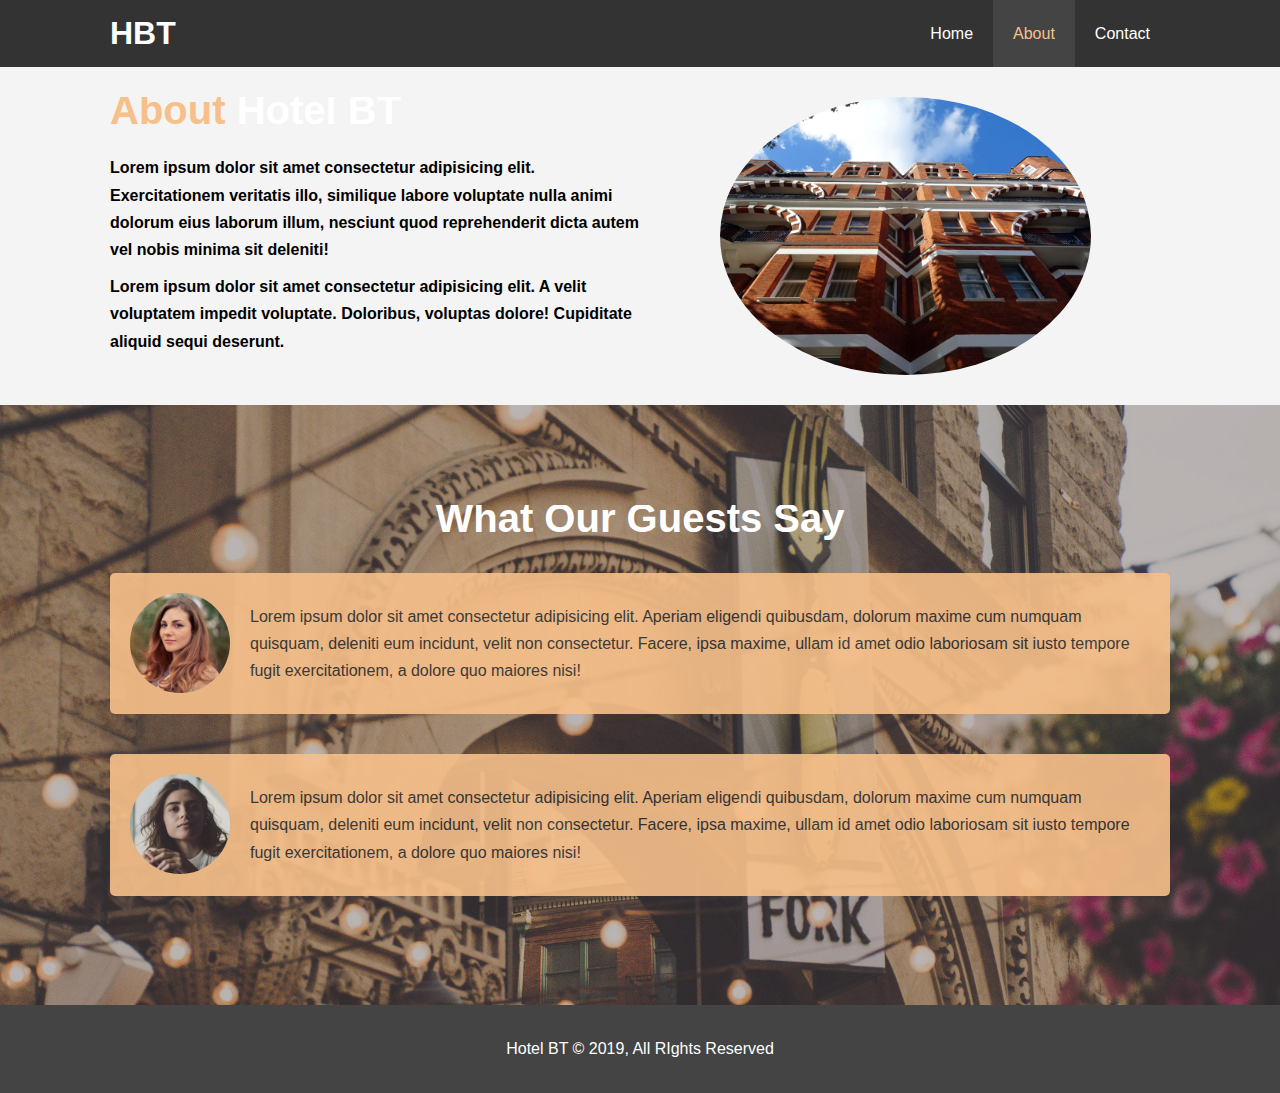
<file: about.html>
<!DOCTYPE html>
<html lang="en">
<head>
  <meta charset="UTF-8">
  <meta name="viewport" content="width=device-width, initial-scale=1.0">
  <meta http-equiv="X-UA-Compatible" content="ie=edge">
  <meta name="description" content="Welcome to the most extraordinary hotel in Boston Massachusetts">
  <meta name="keywords" content="hotel,boston hotel,new england hotel">
  <link rel="stylesheet" href="css/style.css">
  <title>Hotel BT | About</title>
</head>
<body>
  <header>
    <nav id="navbar">
      <div class="container">
        <h1 class="logo"><a href="index.html">HBT</a></h1>
        <ul>
          <li><a href="index.html">Home</a></li>
          <li><a class="current" href="about.html">About</a></li>
          <li><a href="contact.html">Contact</a></li>
        </ul>
      </div>
    </nav>
  </header>

  <section id="about-info" class="bg-light py-3">
    <div class="container">
      <div class="info-left">
        <h1 class="l-heading"><span class="text-primary">About</span style="color: orange;"> Hotel BT</h1>
        <b><p style="color: black;">Lorem ipsum dolor sit amet consectetur adipisicing elit. Exercitationem veritatis illo, similique labore voluptate nulla animi dolorum eius laborum illum, nesciunt quod reprehenderit dicta autem vel nobis minima sit deleniti!</p></b>
        <b><p style="color: black;">Lorem ipsum dolor sit amet consectetur adipisicing elit. A velit voluptatem impedit voluptate. Doloribus, voluptas dolore! Cupiditate aliquid sequi deserunt.</p></b>
      </div>
      <div class="info-right">
        <img src="./img/photo-2.jpg" alt="hotel">
      </div>
    </div>
  </section>

  <div class="clr"></div>

  <section id="testimonials" class="py-3">
    <div class="container">
      <h2 class="l-heading">What Our Guests Say</h2>
      <div class="testimonial bg-primary">
        <img src="./img/person-1.jpg" alt="Samantha">
        <p>Lorem ipsum dolor sit amet consectetur adipisicing elit. Aperiam eligendi quibusdam, dolorum maxime cum numquam quisquam, deleniti eum incidunt, velit non consectetur. Facere, ipsa maxime, ullam id amet odio laboriosam sit iusto tempore fugit exercitationem, a dolore quo maiores nisi!</p>
      </div>

      <div class="testimonial bg-primary">
          <img src="./img/person-2.jpg" alt="Jen">
          <p>Lorem ipsum dolor sit amet consectetur adipisicing elit. Aperiam eligendi quibusdam, dolorum maxime cum numquam quisquam, deleniti eum incidunt, velit non consectetur. Facere, ipsa maxime, ullam id amet odio laboriosam sit iusto tempore fugit exercitationem, a dolore quo maiores nisi!</p>
        </div>
    </div>
  </section>

  <footer id="main-footer">
    <p>Hotel BT &copy; 2019, All RIghts Reserved</p>
  </footer>
</body>
</html>
</file>
<file: css/style.css>
/* Reset */
*{
  margin: 0;
  padding: 0;
  box-sizing: border-box;
}
/* Main Styling */
html,body{
  font-family: 'Segoe UI', Tahoma, Geneva, Verdana, sans-serif;
  line-height: 1.7em;
}

a{
  color: #333;
  text-decoration: none;
}

h1,h2,h3{
  padding-bottom: 20px;
}

p{
  margin: 10px 0px;
}

/* Utility Classes */
.container
{
  margin: auto;
  max-width: 1100px;
  overflow: auto;
  padding: 0 20px;
}
.text-primary{
  color:#f7c08a;
}

.lead{
  font-size: 20px;
}

.btn{
  display: inline-block;
  font-size: 18px;
  color: #fff;
  background: #333;
  padding: 13px 20px;
  border: none;
  cursor: pointer;
}
.btn:hover{
  background:#f7c08a ;
  color: #333;
}

.btn-light{
  background: #f4f4f4 ;
  color: #333;
}

.bg-dark{
  background: #333;
  color: #fff;
}

.bg-light{
  background: #f4f4f4;
  color: #fff;
}

.bg-primary{
  background: #f7c08a;
  color: #333;
}

.clr{
  clear: both;
}

.l-heading{
  font-size: 40px;
}

/* Padding */
/* py-Padding upon Y-axis */
.py-1{padding:10px 0;}
.py-2{padding:20px 0;}
.py-3{padding:30px 0;}

/* Navbar */
#navbar{
  background: #333;
  color: #fff;
  overflow: auto;
}

#navbar a{
  color: #fff;
}

/* Align logo to the left and UL to the right */

#navbar h1{
  float: left;
  padding-top: 20px;
}

#navbar ul{
  list-style: none;
  float: right;
}

/* Set list items horizontally */

#navbar ul li{
  float: left;
}

#navbar ul li a{
  display: block;
  padding: 20px;
  text-align: center;
}

/* Give a hover state by placing a pseudo selector>>! */
#navbar ul li a:hover,
#navbar ul li a.current{
  background: #444;
  color: #f7c08a;
}

/* Showcase */
#showcase{
  background: url('../img/showcase.jpg') no-repeat center center / cover ;
  height: 600px;
}

#showcase .showcase-content{
  color:#fff;
  text-align: center;
  padding-top: 170px;
}

#showcase .showcase-content h1{
  font-size: 60px;
  line-height: 1.2em;
  
}

#showcase .showcase-content p{
  padding-bottom: 20px;
  line-height: 1.7em;
}

/* Home info. */
#home-info{
  height:400px;
}

#home-info .info-img{
  float:left;
  width:50%;
  background: url('../img/photo-1.jpg') no-repeat ;
  min-height: 100%;
}

#home-info .info-content{
  float: right;
  width: 50%;
  height: 100%;
  text-align: center;
  padding: 50px 30px;
  overflow: hidden;
}

#home-info .info-content{
  padding-bottom: 30px;
}

/* Features */
.box{
  float: left;
  width: 33.3%;
  padding: 50px;
  text-align: center;
}
.box i{
  margin-bottom: 10px;
}

/* About Info */
#about-info .info-right{
  float: right;
  width: 50%;
  min-height: 100%;
}

#about-info .info-right img{
  /* We keep the display as block
  to keep the margin as auto */
  display: block;
  margin: auto;
  width: 70%;
  border-radius: 50%;

}

#about-info .info-left{
  float: left;
  width: 50%;
  min-height: 100%;
}


/* Testimonial */
#testimonials {
  height: 600px;
  background: url('../img/test-bg.jpg') no-repeat center center/cover;
  padding-top: 100px;
}

#testimonials h2 {
  color: #fff;
  text-align: center;
  padding-bottom: 40px;
}

#testimonials .testimonial {
  padding: 20px;
  margin-bottom: 40px;
  border-radius: 5px;
  opacity: 0.9;
}

#testimonials .testimonial img {
  width: 100px;
  float: left;
  margin-right: 20px;
  border-radius: 50%;
}


/* Contact Form */
#contact-form .form-group{
  margin-bottom: 20px;

}

#contact-form label{
  display: block;
  margin-bottom: 5px;
}

#contact-form input,#contact-form textarea{
  width: 100%;
  padding: 10px;
  border: 1px #ddd solid;
}


#contact-form textarea{
  height: 200px;
}


#contact-form input:focus,#contact-form textarea:focus{
  outline: none;
  border-color:#f7c08a ;
}

/* Footer */
#main-footer{
  text-align: center;
  background: #444;
  color: white;
  padding: 20px;

}

/*  */
</file>
